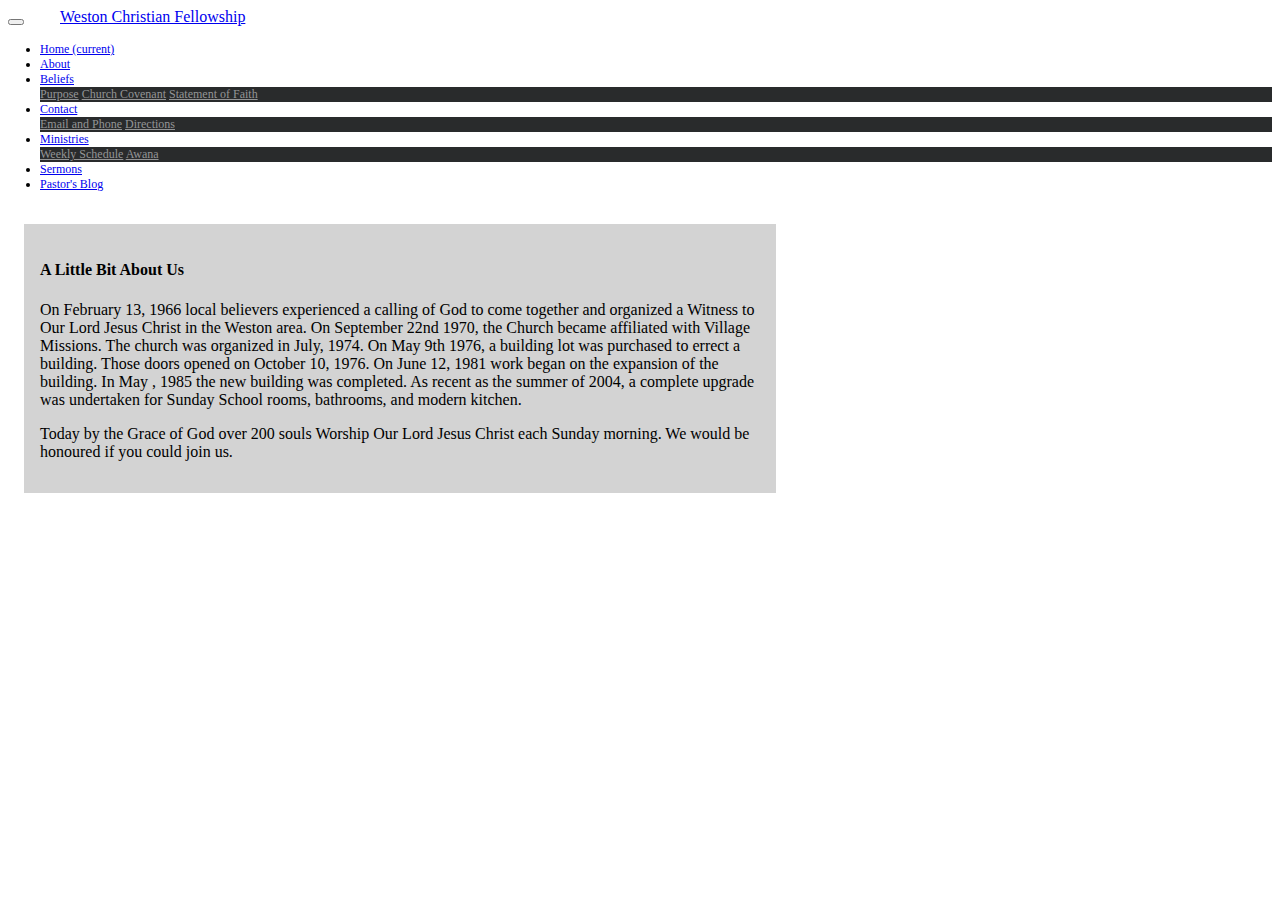
<file: about.html>
<!DOCTYPE html>
<html lang="en">
<head>
    <meta charset="UTF-8">
    <meta name="viewport" content="width=device-width, initial-scale=1.0">
    <meta http-equiv="X-UA-Compatible" content="ie=edge">
    <title>Weston Christian Fellowship</title>
    <script src="https://ajax.googleapis.com/ajax/libs/jquery/3.1.1/jquery.min.js"></script>
    <link rel="stylesheet" href="https://maxcdn.bootstrapcdn.com/bootstrap/4.0.0-alpha.6/css/bootstrap.min.css" integrity="sha384-rwoIResjU2yc3z8GV/NPeZWAv56rSmLldC3R/AZzGRnGxQQKnKkoFVhFQhNUwEyJ" crossorigin="anonymous">
    <script src="https://maxcdn.bootstrapcdn.com/bootstrap/4.0.0-alpha.6/js/bootstrap.min.js" integrity="sha384-vBWWzlZJ8ea9aCX4pEW3rVHjgjt7zpkNpZk+02D9phzyeVkE+jo0ieGizqPLForn" crossorigin="anonymous"></script>
    
<style>
    .navbar-brand{
        padding-left: 2rem;
    }
    .card{
        padding: 1rem;
    }
    .container{
        padding: 1rem;
    }
    .weston_arial{
        width:100%;
    }
    .nav-item{
        font-size: 12px;
    }
    .navbar-nav{
        padding-left: 2rem;
    }
    .dropdown-item{
        font-size: 12px;
    }
     .dropdown-menu{
        background-color: #292b2c
    }
    .dropdown .dropdown-item{
        color: #949596;
    }
</style>
</head>
<body>
   <nav class="navbar navbar-toggleable-md navbar-inverse bg-inverse">
    <div class="row">
  <button class="navbar-toggler" type="button" data-toggle="collapse" data-target="#navbarTogglerDemo01" aria-controls="navbarTogglerDemo01" aria-expanded="false" aria-label="Toggle navigation">
    <span class="navbar-toggler-icon"></span>
  </button>
<a class="navbar-brand text-center" href="#">Weston Christian Fellowship</a></div>
  <div class="collapse navbar-collapse" id="navbarTogglerDemo01">
    <ul class="navbar-nav mr-auto mt-2 mt-lg-0">
      <li class="nav-item">
        <a class="nav-link" href="index.html">Home <span class="sr-only">(current)</span></a>
      </li>
      <li class="nav-item active">
        <a class="nav-link" href="about.html">About</a>
      </li>
    <li class="nav-item dropdown">
        <a class="nav-link dropdown-toggle " href="#" id="navbarDropdownMenuLink" data-toggle="dropdown" aria-haspopup="true" aria-expanded="false">Beliefs</a>
             <div class="dropdown-menu" aria-labelledby="navbarDropdownMenuLink">
          <a class="dropdown-item" href="purpose.html">Purpose</a>
          <a class="dropdown-item" href="covenant.html">Church Covenant</a>
          <a class="dropdown-item" href="faith.html">Statement of Faith</a>
        </div>
    </li>
     <li class="nav-item dropdown">
        <a class="nav-link dropdown-toggle " href="#" id="navbarDropdownMenuLink" data-toggle="dropdown" aria-haspopup="true" aria-expanded="false">Contact</a>
             <div class="dropdown-menu" aria-labelledby="navbarDropdownMenuLink">
          <a class="dropdown-item" href="contact.html">Email and Phone</a>
          <a class="dropdown-item" href="directions.html">Directions</a>
        </div>
    </li>
    <li class="nav-item dropdown">
        <a class="nav-link dropdown-toggle " href="#" id="navbarDropdownMenuLink" data-toggle="dropdown" aria-haspopup="true" aria-expanded="false">Ministries</a>
             <div class="dropdown-menu" aria-labelledby="navbarDropdownMenuLink">
          <a class="dropdown-item" href="schedule.html">Weekly Schedule</a>
          <a class="dropdown-item" href="#">Awana</a>
        </div>
    </li>
    <li class="nav-item">
        <a class="nav-link" href="sermons.html">Sermons</a>
      </li>
    <li class="nav-item">
        <a class="nav-link" href="https://westoncfc.wordpress.com/" target="_blank">Pastor's Blog</a>
      </li>
    </ul>
    </ul>
    
  </div>
</nav>
<!-- <div class="row">
    <div col-lg-4> </div>
<div col-lg-4>     -->
                <!-- <img src="http://www.westoncfc.org/pb/images/img1063435554025e119.jpg" class="img-fluid weston_arial" alt="Weston CRC Arial"> -->
    <div class="container text-justify">
        <div class="card card-columns offset-md-2 offset-lg-2" style="max-width:45rem; background-color:lightgrey;">
            <!-- <img src="http://www.westoncfc.org/pb/images/img1063435554025e119.jpg" class="card-img-top weston_arial" alt="Weston CRC Arial"> -->
                <div class="card-block">
                    <h4 class="card-title text-justify">A Little Bit About Us</h4>
                        <p class="card-text">On February 13, 1966 local believers experienced a calling of God to come together and organized a Witness to Our Lord Jesus Christ in the Weston area.
                                                On  September 22nd 1970, the Church became affiliated with Village Missions.
                                                The church was organized in July, 1974.  On May 9th 1976, a building lot was purchased to errect a building.  Those doors opened on October 10, 1976.
                                                On June 12, 1981 work began on the expansion of the building.  In May , 1985 the new building was completed.  As recent as the summer of 2004, a complete upgrade was undertaken for Sunday School rooms, bathrooms, and modern kitchen.</p>
                                                
                                                <p>Today by the Grace of God over 200 souls Worship Our Lord Jesus Christ each Sunday morning. 
                                                We would be honoured if you could join us. </p>
        </div>
        </div>
    </div>
<!-- </div>this
<div class="col-lg-4"> </div>
</div> -->
    <!-- <iframe src="https://www.google.com/maps/embed?pb=!1m18!1m12!1m3!1d2818.3098625112552!2d-64.78982568470397!3d45.05922497909824!2m3!1f0!2f0!3f0!3m2!1i1024!2i768!4f13.1!3m3!1m2!1s0x4b5842d5e2e7af2b%3A0x509d075fe72cae87!2sWeston+Christian+Fellowship!5e0!3m2!1sen!2sca!4v1500843165156" width="400" height="300" frameborder="0" style="border:0" allowfullscreen></iframe> -->
</body>
</html>
</file>
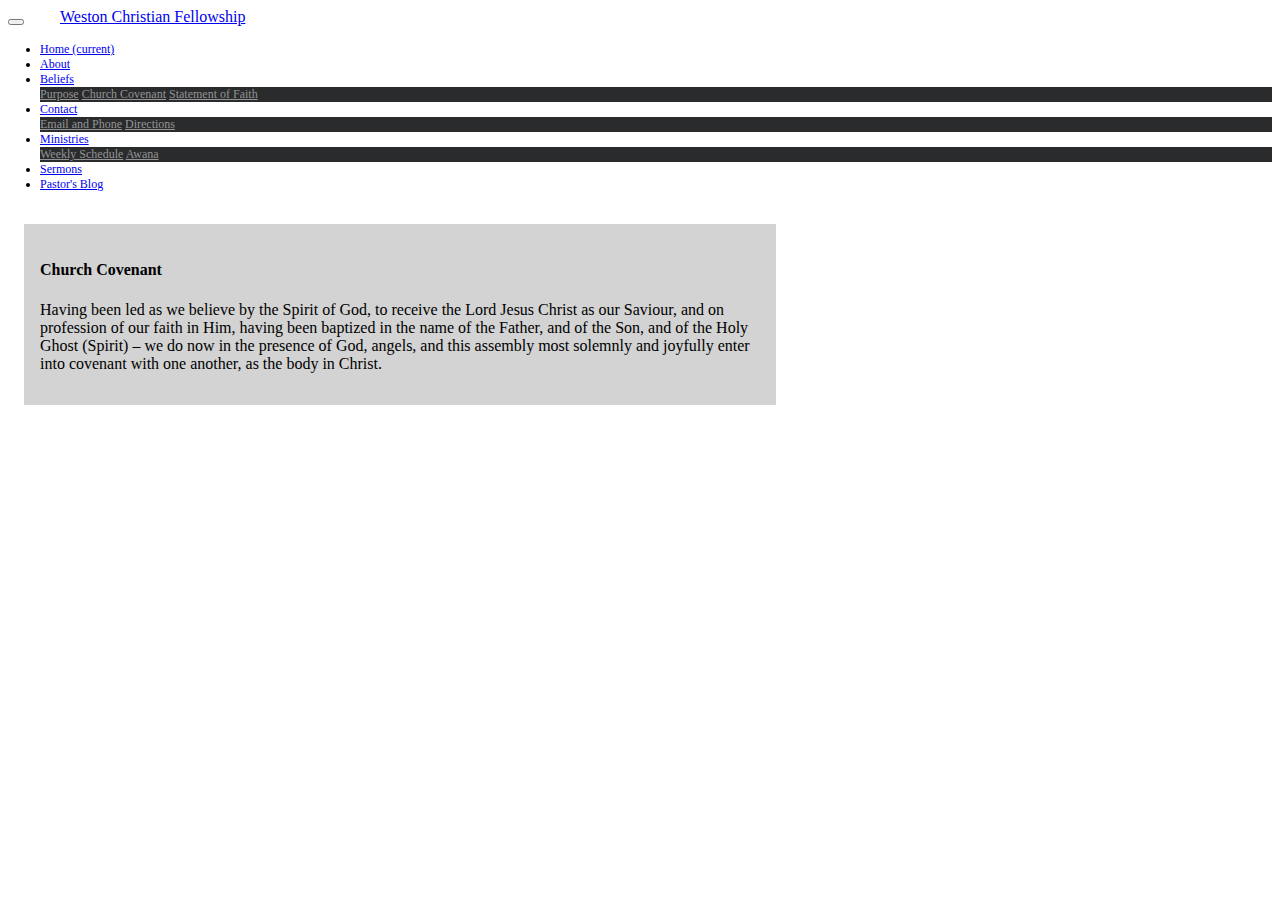
<file: covenant.html>
<!DOCTYPE html>
<html lang="en">
<head>
    <meta charset="UTF-8">
    <meta name="viewport" content="width=device-width, initial-scale=1.0">
    <meta http-equiv="X-UA-Compatible" content="ie=edge">
    <title>Weston Christian Fellowship</title>
    <script src="https://ajax.googleapis.com/ajax/libs/jquery/3.1.1/jquery.min.js"></script>
    <link rel="stylesheet" href="https://maxcdn.bootstrapcdn.com/bootstrap/4.0.0-alpha.6/css/bootstrap.min.css" integrity="sha384-rwoIResjU2yc3z8GV/NPeZWAv56rSmLldC3R/AZzGRnGxQQKnKkoFVhFQhNUwEyJ" crossorigin="anonymous">
    <script src="https://maxcdn.bootstrapcdn.com/bootstrap/4.0.0-alpha.6/js/bootstrap.min.js" integrity="sha384-vBWWzlZJ8ea9aCX4pEW3rVHjgjt7zpkNpZk+02D9phzyeVkE+jo0ieGizqPLForn" crossorigin="anonymous"></script>
    
<style>
    .navbar-brand{
        padding-left: 2rem;
    }
    .card{
        padding: 1rem;
    }
    .container{
        padding: 1rem;
    }
    .weston_arial{
        width:100%;
    }
    .nav-item{
        font-size: 12px;
    }
    .navbar-nav{
        padding-left: 2rem;
    }
    .dropdown-item{
        font-size: 12px;
    }
     .dropdown-menu{
        background-color: #292b2c
    }
    .dropdown .dropdown-item{
        color: #949596;
    }
</style>
</head>
<body>
   <nav class="navbar navbar-toggleable-md navbar-inverse bg-inverse">
    <div class="row">
  <button class="navbar-toggler" type="button" data-toggle="collapse" data-target="#navbarTogglerDemo01" aria-controls="navbarTogglerDemo01" aria-expanded="false" aria-label="Toggle navigation">
    <span class="navbar-toggler-icon"></span>
  </button>
<a class="navbar-brand text-center" href="#">Weston Christian Fellowship</a></div>
  <div class="collapse navbar-collapse" id="navbarTogglerDemo01">
    <ul class="navbar-nav mr-auto mt-2 mt-lg-0">
      <li class="nav-item">
        <a class="nav-link" href="index.html">Home <span class="sr-only">(current)</span></a>
      </li>
      <li class="nav-item ">
        <a class="nav-link" href="about.html">About</a>
      </li>
    <li class="nav-item dropdown active">
        <a class="nav-link dropdown-toggle " href="#" id="navbarDropdownMenuLink" data-toggle="dropdown" aria-haspopup="true" aria-expanded="false">Beliefs</a>
             <div class="dropdown-menu" aria-labelledby="navbarDropdownMenuLink">
          <a class="dropdown-item" href="purpose.html">Purpose</a>
          <a class="dropdown-item" href="covenant.html">Church Covenant</a>
          <a class="dropdown-item" href="faith.html">Statement of Faith</a>
        </div>
    </li>
     <li class="nav-item dropdown">
        <a class="nav-link dropdown-toggle " href="#" id="navbarDropdownMenuLink" data-toggle="dropdown" aria-haspopup="true" aria-expanded="false">Contact</a>
             <div class="dropdown-menu" aria-labelledby="navbarDropdownMenuLink">
          <a class="dropdown-item" href="contact.html">Email and Phone</a>
          <a class="dropdown-item" href="directions.html">Directions</a>
        </div>
    </li>
    <li class="nav-item dropdown">
        <a class="nav-link dropdown-toggle " href="#" id="navbarDropdownMenuLink" data-toggle="dropdown" aria-haspopup="true" aria-expanded="false">Ministries</a>
             <div class="dropdown-menu" aria-labelledby="navbarDropdownMenuLink">
          <a class="dropdown-item" href="schedule.html">Weekly Schedule</a>
          <a class="dropdown-item" href="#">Awana</a>
        </div>
    </li>
    <li class="nav-item">
        <a class="nav-link" href="sermons.html">Sermons</a>
      </li>
    <li class="nav-item">
        <a class="nav-link" href="https://westoncfc.wordpress.com/" target="_blank">Pastor's Blog</a>
      </li>
    </ul>
    </ul>
    
  </div>
</nav>
<!-- <div class="row">
    <div col-lg-4> </div>
<div col-lg-4>     -->
                <!-- <img src="http://www.westoncfc.org/pb/images/img1063435554025e119.jpg" class="img-fluid weston_arial" alt="Weston CRC Arial"> -->
    <div class="container text-justify">
        <div class="card card-columns offset-md-2 offset-lg-2" style="max-width:45rem; background-color:lightgrey;">
            <!-- <img src="http://www.westoncfc.org/pb/images/img1063435554025e119.jpg" class="card-img-top weston_arial" alt="Weston CRC Arial"> -->
                <div class="card-block">
                    <h4 class="card-title text-justify">Church Covenant</h4>
                        <p class="card-text">Having been led as we believe by the Spirit of God, to receive the Lord Jesus Christ as our Saviour, and on profession of our faith in Him, having been baptized in the name of the Father, and of the Son, and of the Holy Ghost (Spirit) – we do now in the presence of God, angels, and this assembly most solemnly and joyfully enter into covenant with one another, as the body in Christ.</p>
        </div>
        </div>
    </div>
<!-- </div>
<div class="col-lg-4"> </div>
</div> -->
    <!-- <iframe src="https://www.google.com/maps/embed?pb=!1m18!1m12!1m3!1d2818.3098625112552!2d-64.78982568470397!3d45.05922497909824!2m3!1f0!2f0!3f0!3m2!1i1024!2i768!4f13.1!3m3!1m2!1s0x4b5842d5e2e7af2b%3A0x509d075fe72cae87!2sWeston+Christian+Fellowship!5e0!3m2!1sen!2sca!4v1500843165156" width="400" height="300" frameborder="0" style="border:0" allowfullscreen></iframe> -->
</body>
</html>
</file>
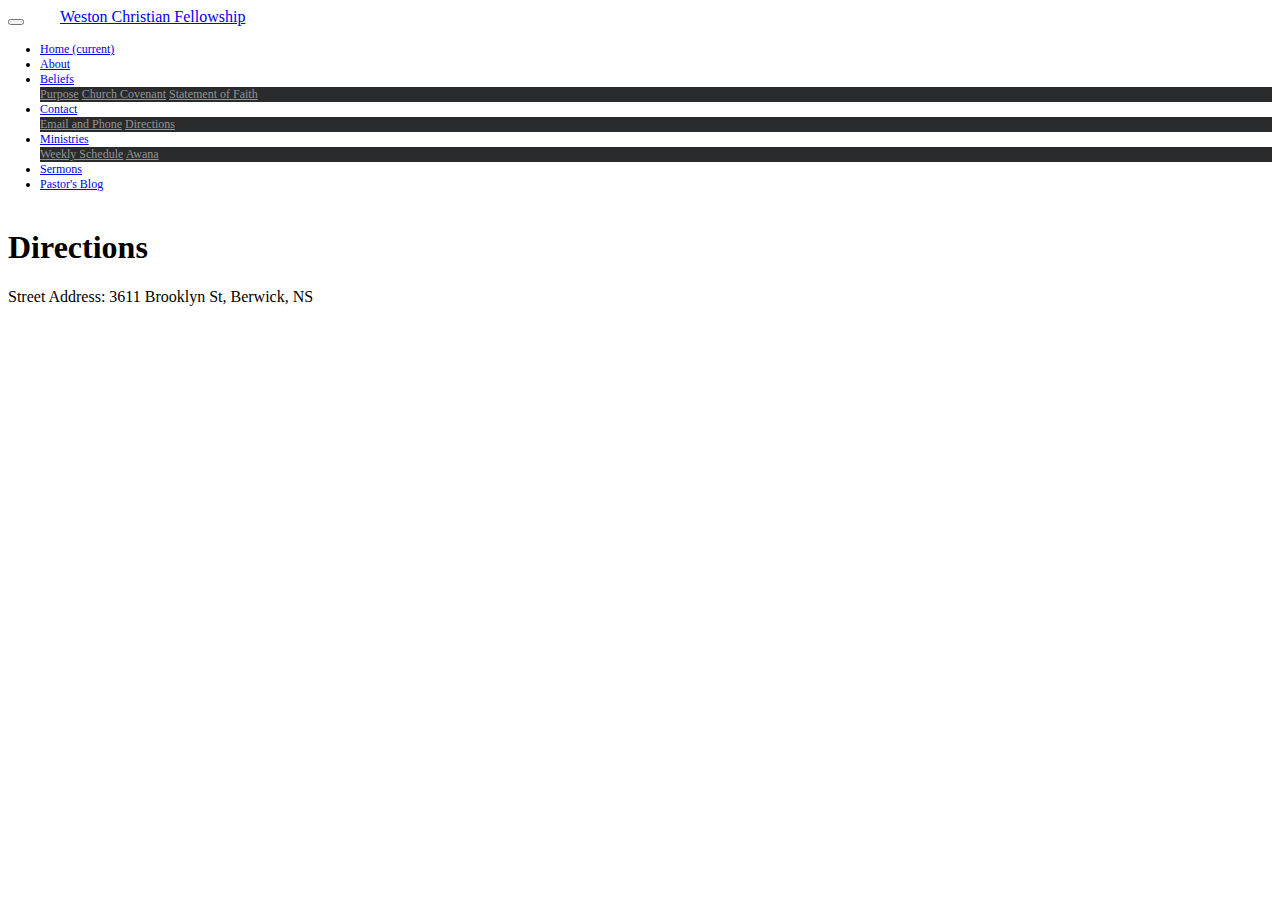
<file: directions.html>
<!DOCTYPE html>
<html lang="en">
<head>
    <meta charset="UTF-8">
    <meta name="viewport" content="width=device-width, initial-scale=1.0">
    <meta http-equiv="X-UA-Compatible" content="ie=edge">
    <title>Weston Christian Fellowship</title>
    <script src="https://ajax.googleapis.com/ajax/libs/jquery/3.1.1/jquery.min.js"></script>
    <link rel="stylesheet" href="https://maxcdn.bootstrapcdn.com/bootstrap/4.0.0-alpha.6/css/bootstrap.min.css" integrity="sha384-rwoIResjU2yc3z8GV/NPeZWAv56rSmLldC3R/AZzGRnGxQQKnKkoFVhFQhNUwEyJ" crossorigin="anonymous">
    <script src="https://maxcdn.bootstrapcdn.com/bootstrap/4.0.0-alpha.6/js/bootstrap.min.js" integrity="sha384-vBWWzlZJ8ea9aCX4pEW3rVHjgjt7zpkNpZk+02D9phzyeVkE+jo0ieGizqPLForn" crossorigin="anonymous"></script>
<style>
    .navbar-brand{
        padding-left: 2rem;
    }
    .card{
        padding: 1rem;
    }
    .container{
        padding: 1rem;
    }
    .weston_arial{
        width:100%;
    }
    .nav-item{
        font-size: 12px;
    }
    .navbar-nav{
        padding-left: 2rem;
    }
     .dropdown-item{
        font-size: 12px;
    }
    .dropdown-menu{
        background-color: #292b2c
    }
    .dropdown .dropdown-item{
        color: #949596;
    }
    h1{
        padding-top: 1rem
    }
</style>
</head>
<body>
    <nav class="navbar navbar-toggleable-md navbar-inverse bg-inverse">
    <div class="row">
  <button class="navbar-toggler" type="button" data-toggle="collapse" data-target="#navbarTogglerDemo01" aria-controls="navbarTogglerDemo01" aria-expanded="false" aria-label="Toggle navigation">
    <span class="navbar-toggler-icon"></span>
  </button>
<a class="navbar-brand text-center" href="#">Weston Christian Fellowship</a></div>
  <div class="collapse navbar-collapse" id="navbarTogglerDemo01">
    <ul class="navbar-nav mr-auto mt-2 mt-lg-0">
      <li class="nav-item">
        <a class="nav-link" href="index.html">Home <span class="sr-only">(current)</span></a>
      </li>
      <li class="nav-item ">
        <a class="nav-link" href="about.html">About</a>
      </li>
    <li class="nav-item dropdown">
        <a class="nav-link dropdown-toggle " href="#" id="navbarDropdownMenuLink" data-toggle="dropdown" aria-haspopup="true" aria-expanded="false">Beliefs</a>
             <div class="dropdown-menu" aria-labelledby="navbarDropdownMenuLink">
          <a class="dropdown-item" href="purpose.html">Purpose</a>
          <a class="dropdown-item" href="covenant.html">Church Covenant</a>
          <a class="dropdown-item" href="faith.html">Statement of Faith</a>
        </div>
    </li>
      <li class="nav-item dropdown active">
        <a class="nav-link dropdown-toggle " href="#" id="navbarDropdownMenuLink" data-toggle="dropdown" aria-haspopup="true" aria-expanded="false">Contact</a>
             <div class="dropdown-menu" aria-labelledby="navbarDropdownMenuLink">
          <a class="dropdown-item" href="contact.html">Email and Phone</a>
          <a class="dropdown-item" href="directions.html">Directions</a>
        </div>
    </li>
    <li class="nav-item dropdown">
        <a class="nav-link dropdown-toggle " href="#" id="navbarDropdownMenuLink" data-toggle="dropdown" aria-haspopup="true" aria-expanded="false">Ministries</a>
             <div class="dropdown-menu" aria-labelledby="navbarDropdownMenuLink">
          <a class="dropdown-item" href="schedule.html">Weekly Schedule</a>
          <a class="dropdown-item" href="#">Awana</a>
        </div>
    </li>
    <li class="nav-item">
        <a class="nav-link" href="sermons.html">Sermons</a>
      </li>
    <li class="nav-item">
        <a class="nav-link" href="https://westoncfc.wordpress.com/" target="_blank">Pastor's Blog</a>
      </li>
    </ul>
    </ul>
    
  </div>
</nav>
<div class="contianer offset-md-3 offset-lg-3" >
    <h1><strong>Directions</strong></h1>
    <p>Street Address: 3611 Brooklyn St, Berwick, NS</p>
</div>
<div class="container offset-md-3 offset-lg-3">
    <iframe src="https://www.google.com/maps/embed?pb=!1m23!1m12!1m3!1d90185.94932875171!2d-64.85767677890914!3d45.0592035954506!2m3!1f0!2f0!3f0!3m2!1i1024!2i768!4f13.1!4m8!3e6!4m0!4m5!1s0x4b5842d5e2e7af2b%3A0x509d075fe72cae87!2sWeston+Christian+Fellowship%2C+3611+Brooklyn+St%2C+Berwick%2C+NS+B0P+1E0%2C+Canada!3m2!1d45.059225!2d-64.787637!5e0!3m2!1sen!2sus!4v1501009755465" width="800" height="450" frameborder="0" style="border:0" allowfullscreen></iframe>
</div>
</body>
</html>
</file>
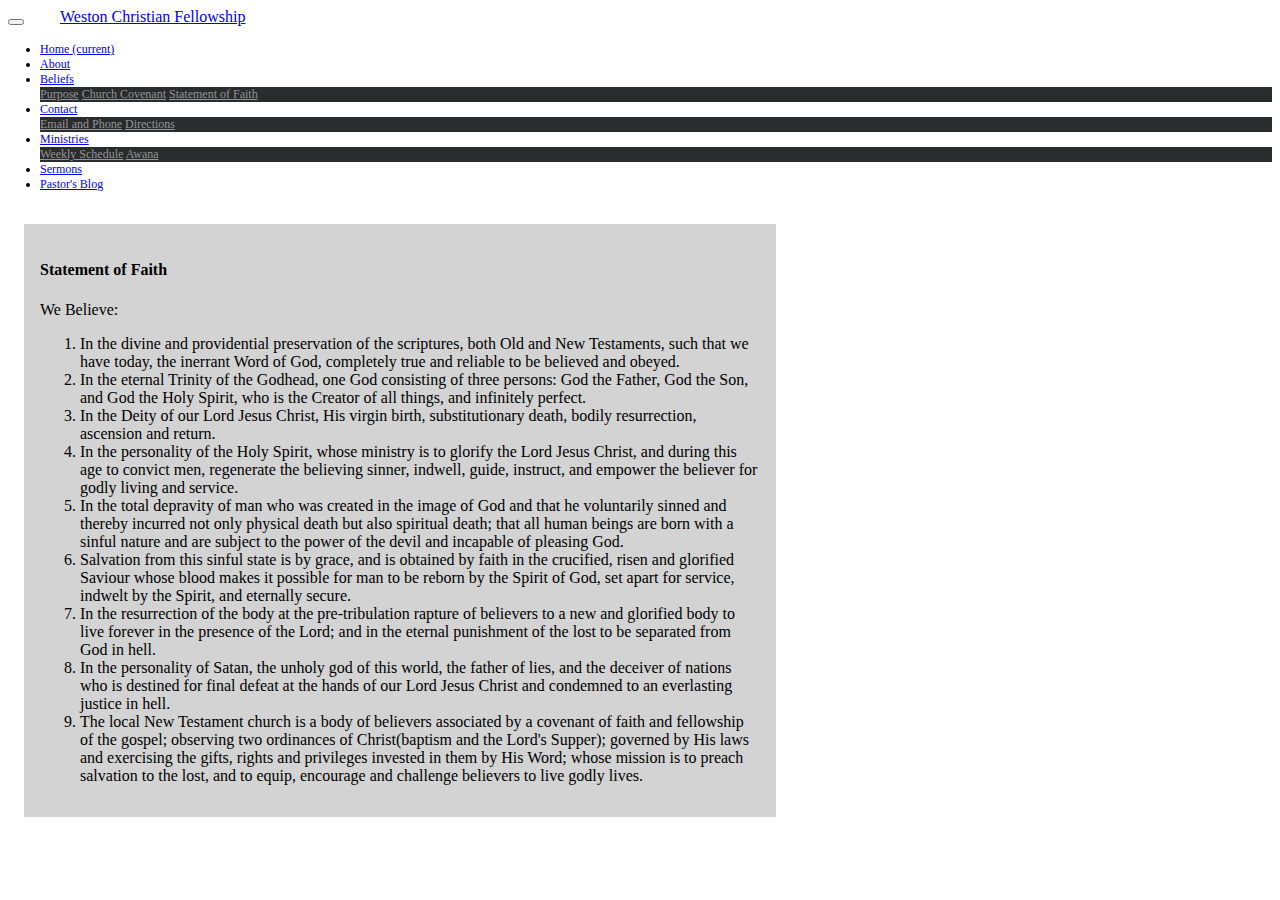
<file: faith.html>
<!DOCTYPE html>
<html lang="en">
<head>
    <meta charset="UTF-8">
    <meta name="viewport" content="width=device-width, initial-scale=1.0">
    <meta http-equiv="X-UA-Compatible" content="ie=edge">
    <title>Weston Christian Fellowship</title>
    <script src="https://ajax.googleapis.com/ajax/libs/jquery/3.1.1/jquery.min.js"></script>
    <link rel="stylesheet" href="https://maxcdn.bootstrapcdn.com/bootstrap/4.0.0-alpha.6/css/bootstrap.min.css" integrity="sha384-rwoIResjU2yc3z8GV/NPeZWAv56rSmLldC3R/AZzGRnGxQQKnKkoFVhFQhNUwEyJ" crossorigin="anonymous">
    <script src="https://maxcdn.bootstrapcdn.com/bootstrap/4.0.0-alpha.6/js/bootstrap.min.js" integrity="sha384-vBWWzlZJ8ea9aCX4pEW3rVHjgjt7zpkNpZk+02D9phzyeVkE+jo0ieGizqPLForn" crossorigin="anonymous"></script>
    
<style>
    .navbar-brand{
        padding-left: 2rem;
    }
    .card{
        padding: 1rem;
    }
    .container{
        padding: 1rem;
    }
    .weston_arial{
        width:100%;
    }
    .nav-item{
        font-size: 12px;
    }
    .navbar-nav{
        padding-left: 2rem;
    }
    .dropdown-item{
        font-size: 12px;
    }
     .dropdown-menu{
        background-color: #292b2c
    }
    .dropdown .dropdown-item{
        color: #949596;
    }
</style>
</head>
<body>
   <nav class="navbar navbar-toggleable-md navbar-inverse bg-inverse">
    <div class="row">
  <button class="navbar-toggler" type="button" data-toggle="collapse" data-target="#navbarTogglerDemo01" aria-controls="navbarTogglerDemo01" aria-expanded="false" aria-label="Toggle navigation">
    <span class="navbar-toggler-icon"></span>
  </button>
<a class="navbar-brand text-center" href="#">Weston Christian Fellowship</a></div>
  <div class="collapse navbar-collapse" id="navbarTogglerDemo01">
    <ul class="navbar-nav mr-auto mt-2 mt-lg-0">
      <li class="nav-item">
        <a class="nav-link" href="index.html">Home <span class="sr-only">(current)</span></a>
      </li>
      <li class="nav-item ">
        <a class="nav-link" href="about.html">About</a>
      </li>
    <li class="nav-item dropdown active">
        <a class="nav-link dropdown-toggle " href="#" id="navbarDropdownMenuLink" data-toggle="dropdown" aria-haspopup="true" aria-expanded="false">Beliefs</a>
             <div class="dropdown-menu" aria-labelledby="navbarDropdownMenuLink">
          <a class="dropdown-item" href="purpose.html">Purpose</a>
          <a class="dropdown-item" href="covenant.html">Church Covenant</a>
          <a class="dropdown-item" href="faith.html">Statement of Faith</a>
        </div>
    </li>
     <li class="nav-item dropdown">
        <a class="nav-link dropdown-toggle " href="#" id="navbarDropdownMenuLink" data-toggle="dropdown" aria-haspopup="true" aria-expanded="false">Contact</a>
             <div class="dropdown-menu" aria-labelledby="navbarDropdownMenuLink">
          <a class="dropdown-item" href="contact.html">Email and Phone</a>
          <a class="dropdown-item" href="directions.html">Directions</a>
        </div>
    </li>
    <li class="nav-item dropdown">
        <a class="nav-link dropdown-toggle " href="#" id="navbarDropdownMenuLink" data-toggle="dropdown" aria-haspopup="true" aria-expanded="false">Ministries</a>
             <div class="dropdown-menu" aria-labelledby="navbarDropdownMenuLink">
          <a class="dropdown-item" href="schedule.html">Weekly Schedule</a>
          <a class="dropdown-item" href="#">Awana</a>
        </div>
    </li>
    <li class="nav-item">
        <a class="nav-link" href="sermons.html">Sermons</a>
      </li>
    <li class="nav-item">
        <a class="nav-link" href="https://westoncfc.wordpress.com/" target="_blank">Pastor's Blog</a>
      </li>
    </ul>
    </ul>
    
  </div>
</nav>
<!-- <div class="row">
    <div col-lg-4> </div>
<div col-lg-4>     -->
                <!-- <img src="http://www.westoncfc.org/pb/images/img1063435554025e119.jpg" class="img-fluid weston_arial" alt="Weston CRC Arial"> -->
    <div class="container text-justify">
        <div class="card card-columns offset-md-2 offset-lg-2" style="max-width:45rem; background-color:lightgrey;">
            <!-- <img src="http://www.westoncfc.org/pb/images/img1063435554025e119.jpg" class="card-img-top weston_arial" alt="Weston CRC Arial"> -->
                <div class="card-block">
                    <h4 class="card-title text-justify">Statement of Faith</h4>
                        <p class="card-text">We Believe:</p>
                        <ol>
                            <li>In the divine and providential preservation of the scriptures, both Old and New Testaments, such that we have today, the inerrant Word of God, completely true and reliable to be believed and obeyed.</li>
                            <li> In the eternal Trinity of the Godhead, one God consisting of three persons: God the Father, God the Son, and God the Holy Spirit, who is the Creator of all things, and infinitely perfect.</li>
                            <li>In the Deity of our Lord Jesus Christ, His virgin birth, substitutionary death, bodily resurrection, ascension and return.</li>
                            <li>In the personality of the Holy Spirit, whose ministry is to glorify the Lord Jesus Christ, and during this age to convict men, regenerate the believing sinner, indwell, guide, instruct, and empower the believer for godly living and service.</li>
                            <li>In the total depravity of man who was created in the image of God and that he voluntarily sinned and thereby incurred not only physical death but also spiritual death; that all human beings are born with a sinful nature and are subject to the power of the devil and incapable of pleasing God.</li>
                            <li>Salvation from this sinful state is by grace, and is obtained by faith in the crucified, risen and glorified Saviour whose blood makes it possible for man to be reborn by the Spirit of God, set apart for service, indwelt by the Spirit, and eternally secure.</li>
                            <li>In the resurrection of the body at the pre-tribulation rapture of believers to a new and glorified body to live forever in the presence of the Lord; and in the eternal punishment of the lost to be separated from God in hell.</li>
                            <li>In the personality of Satan, the unholy god of this world, the father of lies, and the deceiver of nations who is destined for final defeat at the hands of our Lord Jesus Christ and condemned to an everlasting justice in hell.</li>
                            <li>The local New Testament church is a body of believers associated by a covenant of faith and fellowship of the gospel; observing two ordinances of Christ(baptism and the Lord's Supper); governed by His laws and exercising the gifts, rights and privileges invested in them by His Word; whose mission is to preach salvation to the lost, and to equip, encourage and challenge believers to live godly lives.</li>
                        </ol>
        </div>
        </div>
    </div>
<!-- </div>
<div class="col-lg-4"> </div>
</div> -->
    <!-- <iframe src="https://www.google.com/maps/embed?pb=!1m18!1m12!1m3!1d2818.3098625112552!2d-64.78982568470397!3d45.05922497909824!2m3!1f0!2f0!3f0!3m2!1i1024!2i768!4f13.1!3m3!1m2!1s0x4b5842d5e2e7af2b%3A0x509d075fe72cae87!2sWeston+Christian+Fellowship!5e0!3m2!1sen!2sca!4v1500843165156" width="400" height="300" frameborder="0" style="border:0" allowfullscreen></iframe> -->
</body>
</html>
</file>
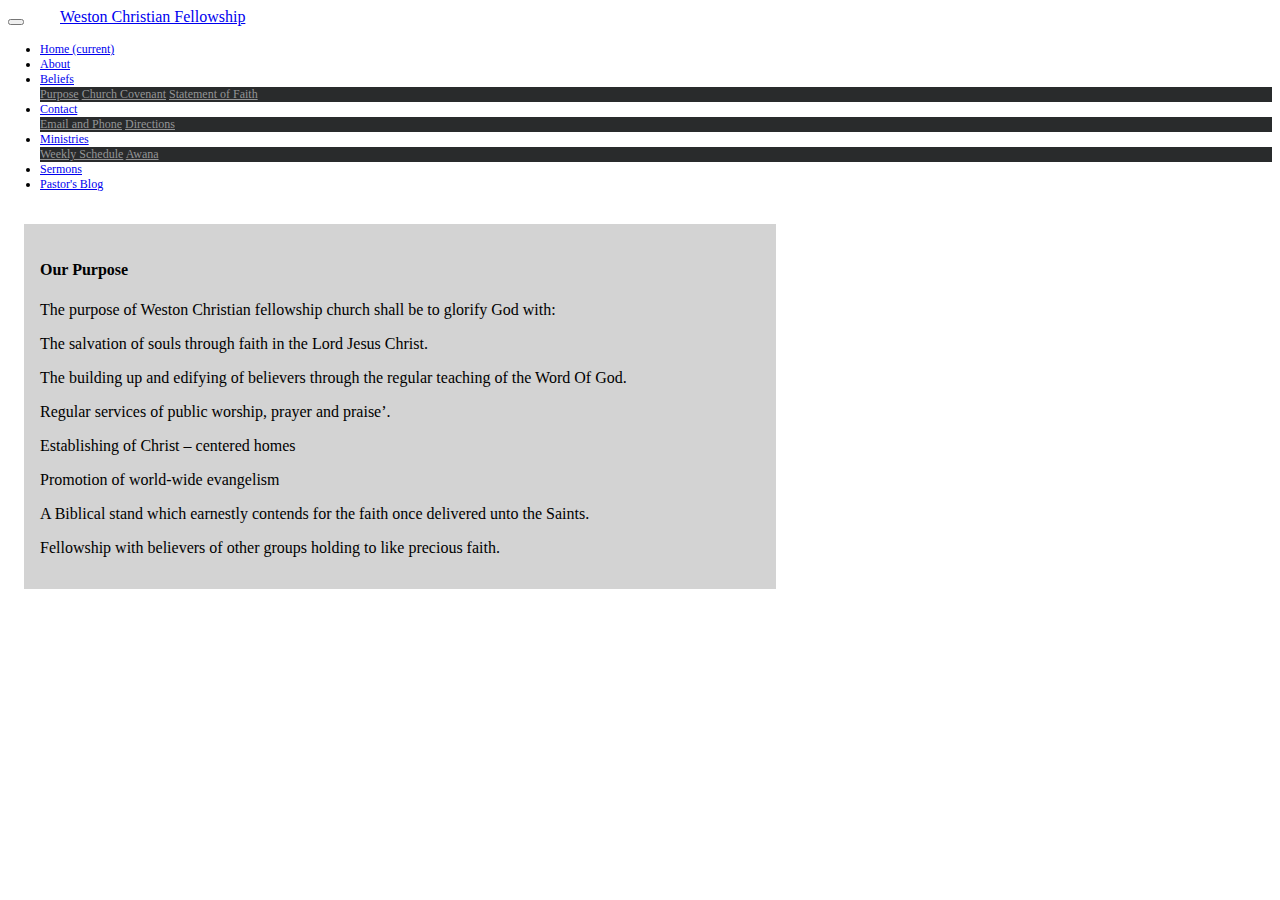
<file: purpose.html>
<!DOCTYPE html>
<html lang="en">
<head>
    <meta charset="UTF-8">
    <meta name="viewport" content="width=device-width, initial-scale=1.0">
    <meta http-equiv="X-UA-Compatible" content="ie=edge">
    <title>Weston Christian Fellowship</title>
    <script src="https://ajax.googleapis.com/ajax/libs/jquery/3.1.1/jquery.min.js"></script>
    <link rel="stylesheet" href="https://maxcdn.bootstrapcdn.com/bootstrap/4.0.0-alpha.6/css/bootstrap.min.css" integrity="sha384-rwoIResjU2yc3z8GV/NPeZWAv56rSmLldC3R/AZzGRnGxQQKnKkoFVhFQhNUwEyJ" crossorigin="anonymous">
    <script src="https://maxcdn.bootstrapcdn.com/bootstrap/4.0.0-alpha.6/js/bootstrap.min.js" integrity="sha384-vBWWzlZJ8ea9aCX4pEW3rVHjgjt7zpkNpZk+02D9phzyeVkE+jo0ieGizqPLForn" crossorigin="anonymous"></script>
    
<style>
    .navbar-brand{
        padding-left: 2rem;
    }
    .card{
        padding: 1rem;
    }
    .container{
        padding: 1rem;
    }
    .weston_arial{
        width:100%;
    }
    .nav-item{
        font-size: 12px;
    }
    .navbar-nav{
        padding-left: 2rem;
    }
    .dropdown-item{
        font-size: 12px;
    }
     .dropdown-menu{
        background-color: #292b2c
    }
    .dropdown .dropdown-item{
        color: #949596;
    }
</style>
</head>
<body>
   <nav class="navbar navbar-toggleable-md navbar-inverse bg-inverse">
    <div class="row">
  <button class="navbar-toggler" type="button" data-toggle="collapse" data-target="#navbarTogglerDemo01" aria-controls="navbarTogglerDemo01" aria-expanded="false" aria-label="Toggle navigation">
    <span class="navbar-toggler-icon"></span>
  </button>
<a class="navbar-brand text-center" href="#">Weston Christian Fellowship</a></div>
  <div class="collapse navbar-collapse" id="navbarTogglerDemo01">
    <ul class="navbar-nav mr-auto mt-2 mt-lg-0">
      <li class="nav-item">
        <a class="nav-link" href="index.html">Home <span class="sr-only">(current)</span></a>
      </li>
      <li class="nav-item ">
        <a class="nav-link" href="about.html">About</a>
      </li>
    <li class="nav-item dropdown active">
        <a class="nav-link dropdown-toggle " href="#" id="navbarDropdownMenuLink" data-toggle="dropdown" aria-haspopup="true" aria-expanded="false">Beliefs</a>
             <div class="dropdown-menu" aria-labelledby="navbarDropdownMenuLink">
          <a class="dropdown-item" href="purpose.html">Purpose</a>
          <a class="dropdown-item" href="covenant.html">Church Covenant</a>
          <a class="dropdown-item" href="faith.html">Statement of Faith</a>
        </div>
    </li>
     <li class="nav-item dropdown">
        <a class="nav-link dropdown-toggle " href="#" id="navbarDropdownMenuLink" data-toggle="dropdown" aria-haspopup="true" aria-expanded="false">Contact</a>
             <div class="dropdown-menu" aria-labelledby="navbarDropdownMenuLink">
          <a class="dropdown-item" href="contact.html">Email and Phone</a>
          <a class="dropdown-item" href="directions.html">Directions</a>
        </div>
    </li>
    <li class="nav-item dropdown">
        <a class="nav-link dropdown-toggle " href="#" id="navbarDropdownMenuLink" data-toggle="dropdown" aria-haspopup="true" aria-expanded="false">Ministries</a>
             <div class="dropdown-menu" aria-labelledby="navbarDropdownMenuLink">
          <a class="dropdown-item" href="schedule.html">Weekly Schedule</a>
          <a class="dropdown-item" href="#">Awana</a>
        </div>
    </li>
    <li class="nav-item">
        <a class="nav-link" href="sermons.html">Sermons</a>
      </li>
    <li class="nav-item">
        <a class="nav-link" href="https://westoncfc.wordpress.com/" target="_blank">Pastor's Blog</a>
      </li>
    </ul>
    </ul>
    
  </div>
</nav>
<!-- <div class="row">
    <div col-lg-4> </div>
<div col-lg-4>     -->
                <!-- <img src="http://www.westoncfc.org/pb/images/img1063435554025e119.jpg" class="img-fluid weston_arial" alt="Weston CRC Arial"> -->
    <div class="container text-justify">
        <div class="card card-columns offset-md-2 offset-lg-2" style="max-width:45rem; background-color:lightgrey;">
            <!-- <img src="http://www.westoncfc.org/pb/images/img1063435554025e119.jpg" class="card-img-top weston_arial" alt="Weston CRC Arial"> -->
                <div class="card-block">
                    <h4 class="card-title text-justify">Our Purpose</h4>
                        <p class="card-text">The purpose of Weston Christian fellowship church shall be to glorify God with: </p>
 
<p>The salvation of souls through faith in the Lord Jesus Christ.</p>
 
<p>The building up and edifying of believers through the regular teaching of the Word Of God.</p>
 
<p>Regular services of public worship, prayer and praise’. </p>
 
<p>Establishing of Christ – centered homes </p>
 
<p>Promotion of world-wide evangelism </p>
 
<p>A Biblical stand which earnestly contends for the faith once delivered unto the Saints. </p>
 
<p>Fellowship with believers of other groups holding to like precious faith. </p>
        </div>
        </div>
    </div>
<!-- </div>
<div class="col-lg-4"> </div>
</div> -->
    <!-- <iframe src="https://www.google.com/maps/embed?pb=!1m18!1m12!1m3!1d2818.3098625112552!2d-64.78982568470397!3d45.05922497909824!2m3!1f0!2f0!3f0!3m2!1i1024!2i768!4f13.1!3m3!1m2!1s0x4b5842d5e2e7af2b%3A0x509d075fe72cae87!2sWeston+Christian+Fellowship!5e0!3m2!1sen!2sca!4v1500843165156" width="400" height="300" frameborder="0" style="border:0" allowfullscreen></iframe> -->
</body>
</html>
</file>
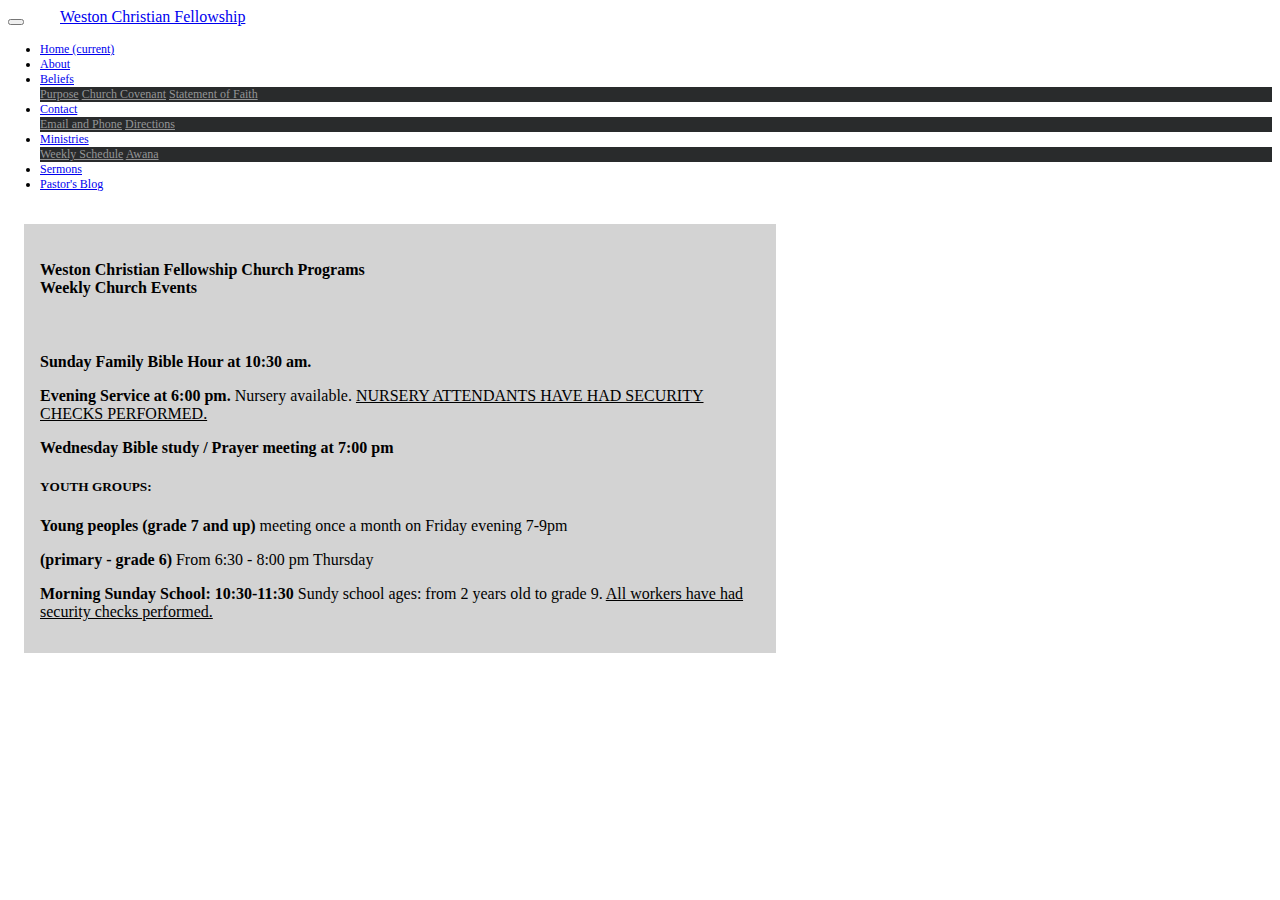
<file: schedule.html>
<!doctype html>
<html lang="en">
<head>
    <meta charset="UTF-8">
    <meta name="viewport"
          content="width=device-width, user-scalable=no, initial-scale=1.0, maximum-scale=1.0, minimum-scale=1.0">
    <meta http-equiv="X-UA-Compatible" content="ie=edge">
    <title>Weston Christian Fellowship</title>
    <script src="https://ajax.googleapis.com/ajax/libs/jquery/3.1.1/jquery.min.js"></script>
    <link rel="stylesheet" href="https://maxcdn.bootstrapcdn.com/bootstrap/4.0.0-alpha.6/css/bootstrap.min.css" integrity="sha384-rwoIResjU2yc3z8GV/NPeZWAv56rSmLldC3R/AZzGRnGxQQKnKkoFVhFQhNUwEyJ" crossorigin="anonymous">
    <script src="https://maxcdn.bootstrapcdn.com/bootstrap/4.0.0-alpha.6/js/bootstrap.min.js" integrity="sha384-vBWWzlZJ8ea9aCX4pEW3rVHjgjt7zpkNpZk+02D9phzyeVkE+jo0ieGizqPLForn" crossorigin="anonymous"></script>
<style>
    .navbar-brand{
        padding-left: 2rem;
    }
    .card{
        padding: 1rem;
    }
    .container{
        padding: 1rem;
    }
    .weston_arial{
        width:100%;
    }
    .nav-item{
        font-size: 12px;
    }
    .navbar-nav{
        padding-left: 2rem;
    }
     .dropdown-item{
        font-size: 12px;
    }
    .dropdown-menu{
        background-color: #292b2c
    }
    .dropdown .dropdown-item{
        color: #949596;
    }
    
</style>
</head>
<body>
 
<nav class="navbar navbar-toggleable-md navbar-inverse bg-inverse">
    <div class="row">
  <button class="navbar-toggler" type="button" data-toggle="collapse" data-target="#navbarTogglerDemo01" aria-controls="navbarTogglerDemo01" aria-expanded="false" aria-label="Toggle navigation">
    <span class="navbar-toggler-icon"></span>
  </button>
<a class="navbar-brand text-center" href="#">Weston Christian Fellowship</a></div>
  <div class="collapse navbar-collapse" id="navbarTogglerDemo01">
    <ul class="navbar-nav mr-auto mt-2 mt-lg-0">
      <li class="nav-item">
        <a class="nav-link" href="index.html">Home <span class="sr-only">(current)</span></a>
      </li>
      <li class="nav-item ">
        <a class="nav-link" href="about.html">About</a>
      </li>
    <li class="nav-item dropdown">
        <a class="nav-link dropdown-toggle " href="#" id="navbarDropdownMenuLink" data-toggle="dropdown" aria-haspopup="true" aria-expanded="false">Beliefs</a>
             <div class="dropdown-menu" aria-labelledby="navbarDropdownMenuLink">
          <a class="dropdown-item" href="purpose.html">Purpose</a>
          <a class="dropdown-item" href="covenant.html">Church Covenant</a>
          <a class="dropdown-item" href="faith.html">Statement of Faith</a>
        </div>
    </li>
      <li class="nav-item dropdown">
        <a class="nav-link dropdown-toggle " href="#" id="navbarDropdownMenuLink" data-toggle="dropdown" aria-haspopup="true" aria-expanded="false">Contact</a>
             <div class="dropdown-menu" aria-labelledby="navbarDropdownMenuLink">
          <a class="dropdown-item" href="contact.html">Email and Phone</a>
          <a class="dropdown-item" href="directions.html">Directions</a>
        </div>
    </li>
    <li class="nav-item dropdown active">
        <a class="nav-link dropdown-toggle " href="#" id="navbarDropdownMenuLink" data-toggle="dropdown" aria-haspopup="true" aria-expanded="false">Ministries</a>
             <div class="dropdown-menu" aria-labelledby="navbarDropdownMenuLink">
          <a class="dropdown-item" href="schedule.html">Weekly Schedule</a>
          <a class="dropdown-item" href="#">Awana</a>
        </div>
    </li>
    <li class="nav-item">
        <a class="nav-link" href="sermons.html">Sermons</a>
      </li>
    <li class="nav-item">
        <a class="nav-link" href="https://westoncfc.wordpress.com/" target="_blank">Pastor's Blog</a>
      </li>
    </ul>
    </ul>
    
  </div>
</nav>
<div class="container text-justify">
        <div class="card card-columns offset-sm-0 offset-md-2 offset-lg-2" style="max-width:45rem; background-color:lightgrey;">
            
                <div class="card-block">
                    <h4 class="card-title text-center">Weston Christian Fellowship Church Programs<br>
                               Weekly Church Events 
</h4>
                        <br>
                        <p class="card-text"><strong>Sunday Family Bible Hour at 10:30 am.</strong></p>
                        <p class="card-text"><strong>Evening Service at 6:00 pm.</strong>  Nursery available.   <u> NURSERY ATTENDANTS HAVE HAD SECURITY CHECKS PERFORMED.</u></p>
                        <p class="card-text"><strong>Wednesday Bible study / Prayer meeting at 7:00 pm</strong></p>
                        <h5>YOUTH GROUPS:</h5>
                        <p class="card-text"><strong>Young peoples (grade 7 and up)</strong> meeting once a month on Friday evening 7-9pm</p>
                        <p class="card-text"><strong> (primary - grade 6)</strong> From 6:30 - 8:00 pm Thursday </p>
                        <p class="card-text"><strong> Morning Sunday School: 10:30-11:30  </strong>    
Sundy school  ages: from 2 years old to grade 9.  <u>All workers have had  security checks performed.</u></p>
                    </div>
        </div>
    </div>
</div>
</div>
    </body>
</html>
</file>
